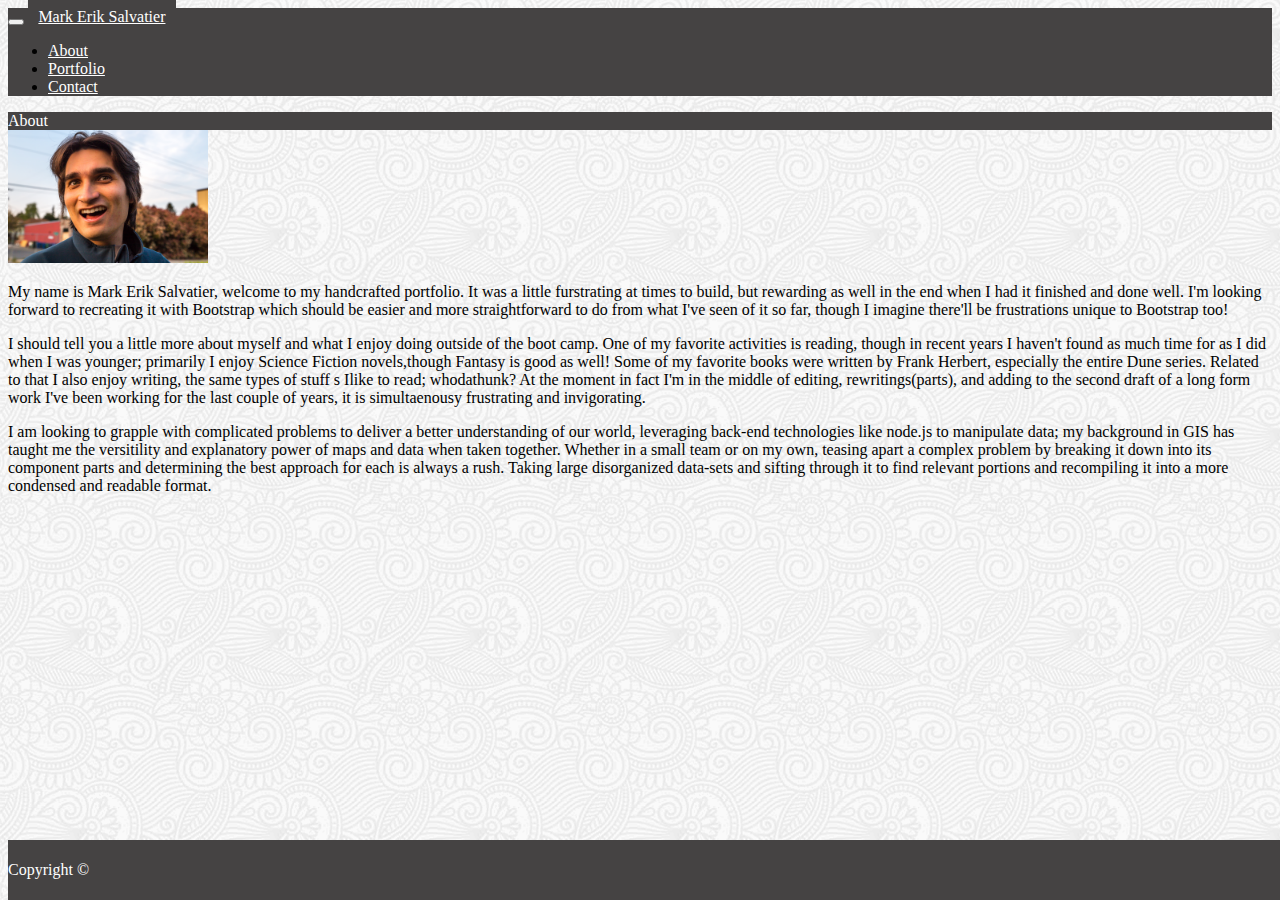
<file: index.html>
<!doctype html>
<html lang="en">
  <head>
    <title>Title</title>
    <!-- Required meta tags -->
    <meta charset="utf-8">
    <meta name="viewport" content="width=device-width, initial-scale=1, shrink-to-fit=no">

    <!-- Bootstrap CSS -->
    <link rel="stylesheet" href="https://stackpath.bootstrapcdn.com/bootstrap/4.1.2/css/bootstrap.min.css" integrity="sha384-Smlep5jCw/wG7hdkwQ/Z5nLIefveQRIY9nfy6xoR1uRYBtpZgI6339F5dgvm/e9B" crossorigin="anonymous">

    <!-- Custome CSS -->
    <link rel="stylesheet" type="text/css" href="assets/css/style.css">
  </head>
  <body>
    <div class="row no-gutters">
      <div class="col-md-1 bg-white"></div>
      <div class="col-md-10">
        <nav class="navbar navbar-expand-md navbar-light bg-white">
          <button class="navbar-toggler" type="button" data-toggle="collapse" data-target="#navbarNav" aria-controls="navbarNav" aria-expanded="false" aria-label="Toggle navigation">
            <span class="navbar-toggler-icon"></span>
          </button>
          <a class="navbar-brand border rounded" href="#">Mark Erik Salvatier</a>
          <div class="collapse navbar-collapse" id="navbarNav">
            <ul class="navbar nav mr-auto mt-2 mt-md-0 border rounded">
              <li class="nav-item">
                <a class="nav-link" href="index.html">About</a>
              </li>
              <li class="nav-item">
                <a class="nav-link" href="portfolio.html">Portfolio</a>
              </li>
              <li class="nav-item">
                <a class="nav-link" href="contact.html">Contact</a>
              </li>
            </ul>
          </div>
        </nav>
      </div>
      <div class="col-md-1 bg-white"></div>
    </div>
    
    <div class="container">
      <div class="row">
        <div class="col-md-12">
          <div class="card">
            <div class="card-header">
              About
            </div>
            <div class="card-body">
              <img src="assets/images/IMG_6405.jpg" class="float-left mr-3" alt="Picture of Mark Erik Salvatier" height="133" width="200">
              <p class="card-text">
                <p>My name is Mark Erik Salvatier, welcome to my handcrafted portfolio. It was a little furstrating at times to build, but rewarding as well in the end when I had it finished and done well. I'm looking forward to recreating it with Bootstrap which should be easier and more straightforward to do from what I've seen of it so far, though I imagine there'll be frustrations unique to Bootstrap too!</p>
                <p>I should tell you a little more about myself and what I enjoy doing outside of the boot camp. One of my favorite activities is reading, though in recent years I haven't found as much time for as I did when I was younger; primarily I enjoy Science Fiction novels,though Fantasy is good as well! Some of my favorite books were written by Frank Herbert, especially the entire Dune series. Related to that I also enjoy writing, the same types of stuff s Ilike to read; whodathunk? At the moment in fact I'm in the middle of editing, rewritings(parts), and adding to the second draft of a long form work I've been working for the last couple of years, it is simultaenousy frustrating and invigorating.</p>
                <p>I am looking to grapple with complicated problems to deliver a better understanding of our world, leveraging back-end technologies like node.js to manipulate data; my background in GIS has taught me the versitility and explanatory power of maps and data when taken together. Whether in a small team or on my own, teasing apart a complex problem by breaking it down into its component parts and determining the best approach for each is always a rush. Taking large disorganized data-sets and sifting through it to find relevant portions and recompiling it into a more condensed and readable format.</p></p>
            </div>
          </div>
        </div>
      </div>
    </div>
  
    <footer class="footer">
      <div class="d-flex justify-content-around">Copyright &copy;</div>
    </footer>
    <!-- Optional JavaScript -->
    <!-- jQuery first, then Popper.js, then Bootstrap JS -->
    <script src="https://code.jquery.com/jquery-3.3.1.slim.min.js" integrity="sha384-q8i/X+965DzO0rT7abK41JStQIAqVgRVzpbzo5smXKp4YfRvH+8abtTE1Pi6jizo"
      crossorigin="anonymous"></script>
    <script src="https://cdnjs.cloudflare.com/ajax/libs/popper.js/1.14.3/umd/popper.min.js" integrity="sha384-ZMP7rVo3mIykV+2+9J3UJ46jBk0WLaUAdn689aCwoqbBJiSnjAK/l8WvCWPIPm49"
      crossorigin="anonymous"></script>
    <script src="https://stackpath.bootstrapcdn.com/bootstrap/4.1.2/js/bootstrap.min.js" integrity="sha384-o+RDsa0aLu++PJvFqy8fFScvbHFLtbvScb8AjopnFD+iEQ7wo/CG0xlczd+2O/em"
      crossorigin="anonymous"></script>
  </body>
</html>
</file>
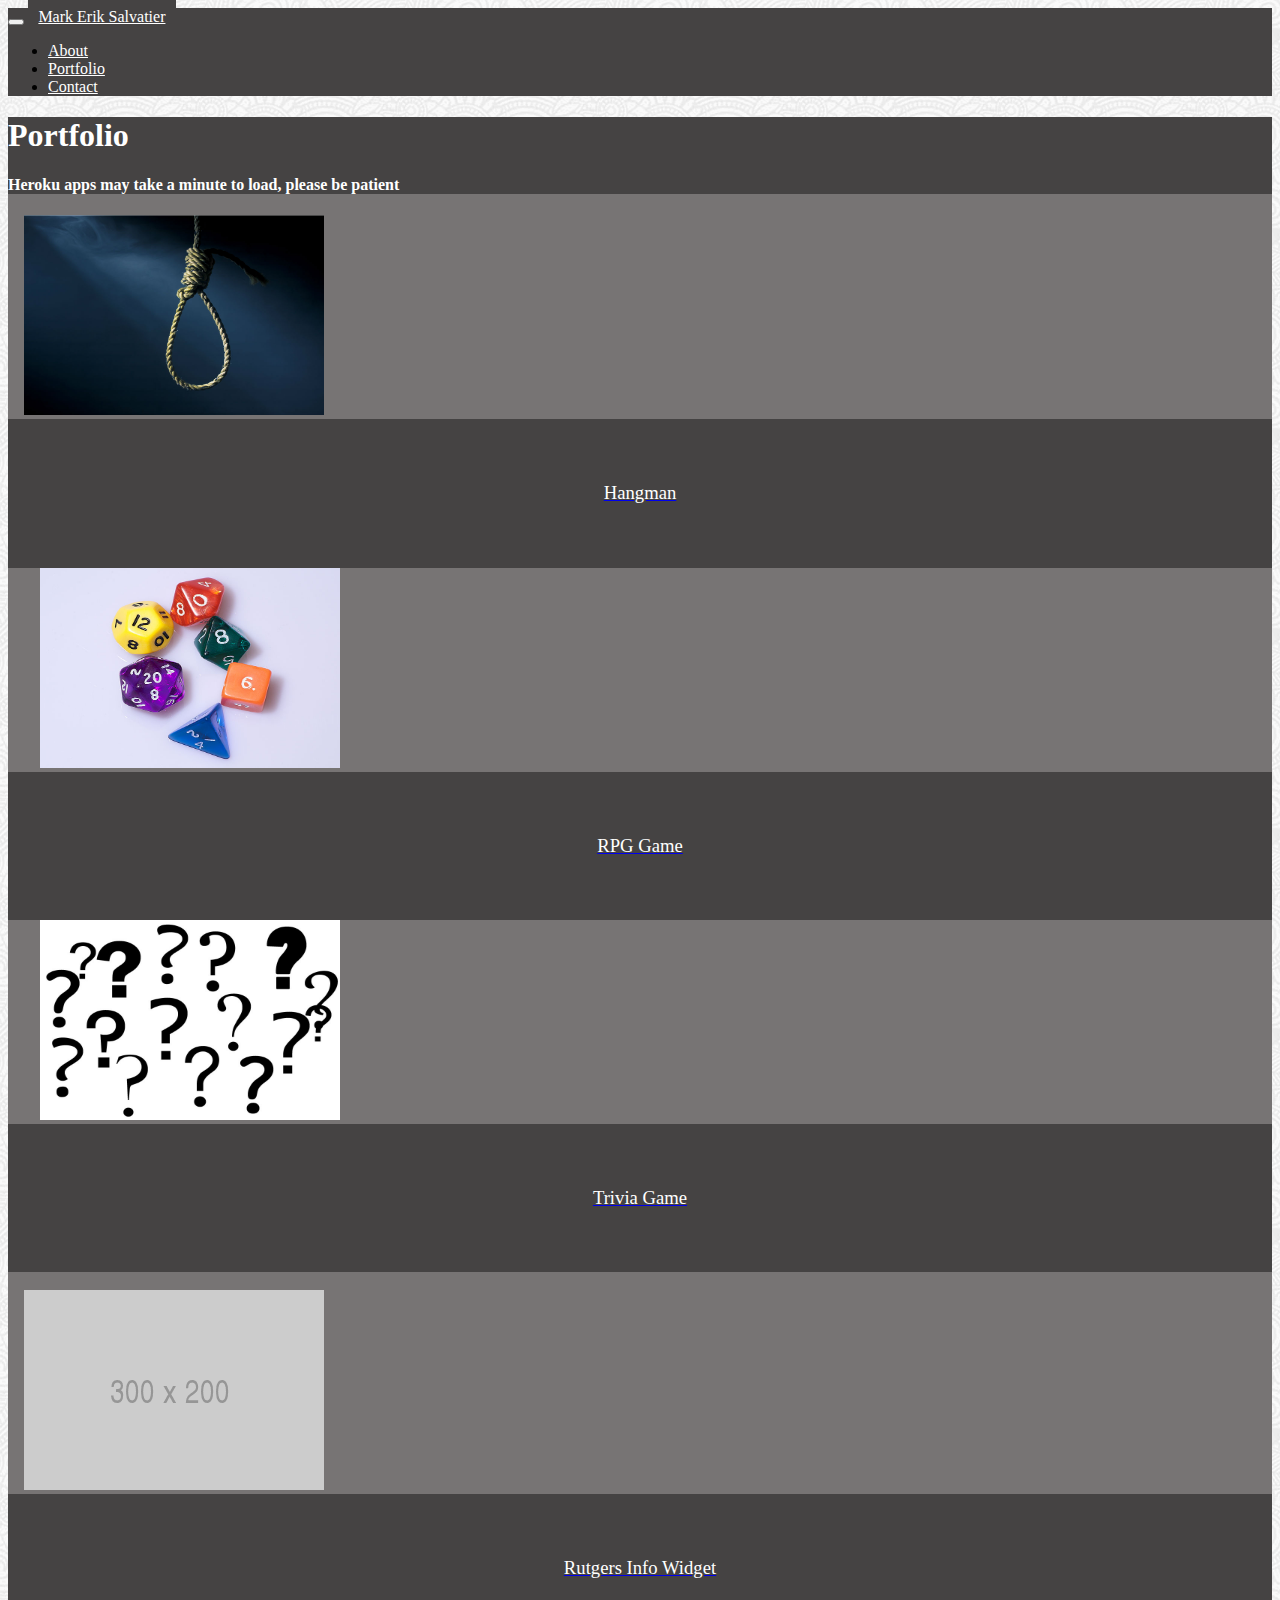
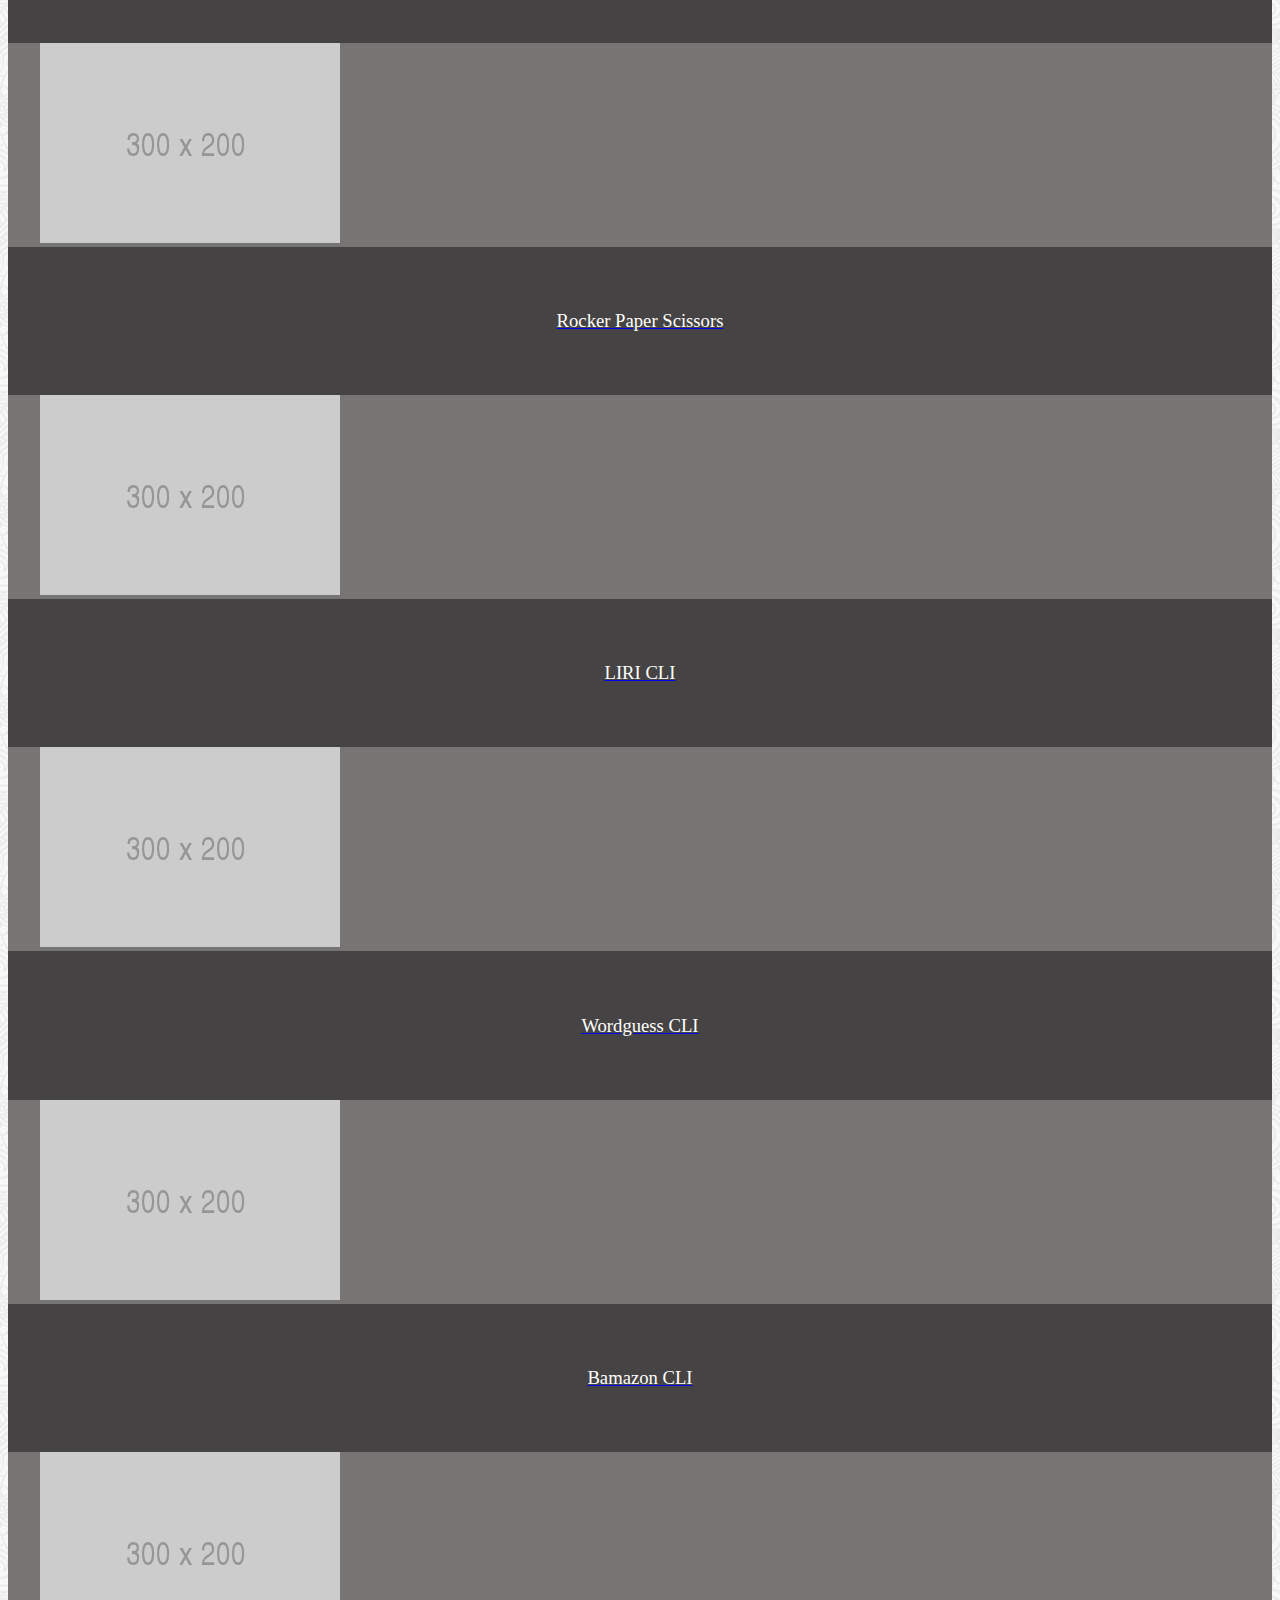
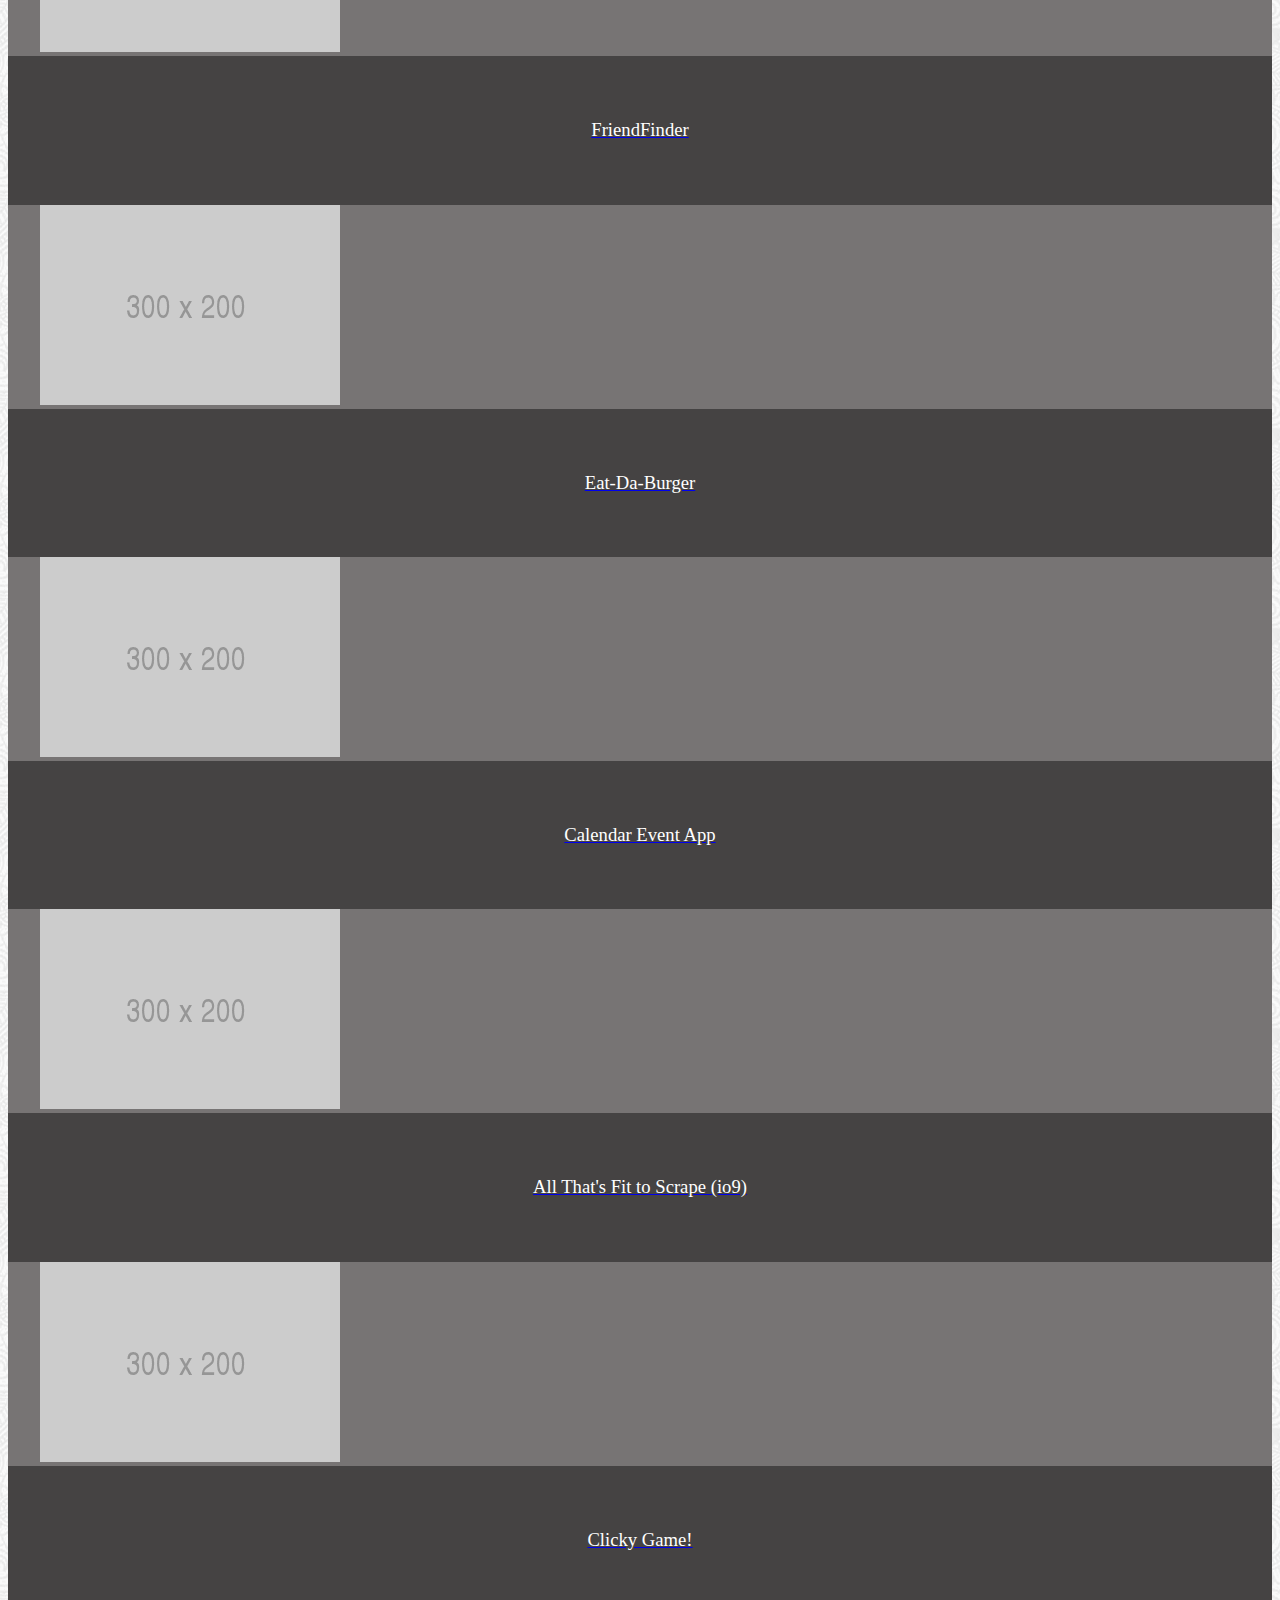
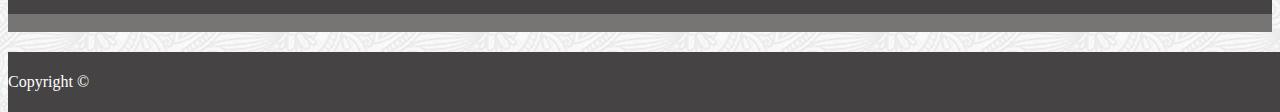
<file: portfolio.html>
<!doctype html>
<html lang="en">

  <head>
    <title>Title</title>
    <!-- Required meta tags -->
    <meta charset="utf-8">
    <meta name="viewport" content="width=device-width, initial-scale=1, shrink-to-fit=no">

    <!-- Bootstrap CSS -->
    <link rel="stylesheet" href="https://stackpath.bootstrapcdn.com/bootstrap/4.1.2/css/bootstrap.min.css" integrity="sha384-Smlep5jCw/wG7hdkwQ/Z5nLIefveQRIY9nfy6xoR1uRYBtpZgI6339F5dgvm/e9B"
      crossorigin="anonymous">
    <!-- Custome CSS -->
    <link rel="stylesheet" type="text/css" href="assets/css/style.css">
  </head>

  <body>
    <div class="row no-gutters">
      <div class="col-md-1 bg-white"></div>
      <div class="col-md-10">
        <nav class="navbar navbar-expand-md navbar-light bg-white">
          <button class="navbar-toggler" type="button" data-toggle="collapse" data-target="#navbarNav" aria-controls="navbarNav" aria-expanded="false"
            aria-label="Toggle navigation">
            <span class="navbar-toggler-icon"></span>
          </button>
          <a class="navbar-brand border rounded" href="#">Mark Erik Salvatier</a>
          <div class="collapse navbar-collapse" id="navbarNav">
            <ul class="navbar nav mr-auto mt-2 mt-md-0 border rounded">
              <li class="nav-item">
                <a class="nav-link" href="index.html">About</a>
              </li>
              <li class="nav-item">
                <a class="nav-link" href="portfolio.html">Portfolio</a>
              </li>
              <li class="nav-item">
                <a class="nav-link" href="contact.html">Contact</a>
              </li>
            </ul>
          </div>
        </nav>
      </div>
      <div class="col-md-1 bg-white"></div>
    </div>
    <div class="container">
      <div class="row">
        <div class="col-md-12">
          <div class="card" id="portfolioCard">
            <div class="card-header">
              <h1>Portfolio</h1>
              <h4>Heroku apps may take a minute to load, please be patient</h4>
            </div>
            <div class="card-body">
              <div class="row">
                <a class="img-container border rounded" href="https://esalvatier.github.io/Word-Guess-Game/">
                  <img src="assets/images/noose-edi.jpg" class="img-fluid" alt="Hangman" height="200" width="300">
                  <div class="label border rounded">Hangman</div>
                </a>
                <a class="img-container border rounded" href="https://esalvatier.github.io/unit-4-game/">
                  <img src="assets/images/800px-Dice.jpg" class="img-fluid" alt="RPG Game" height="200" width="300">
                  <div class="label border rounded">RPG Game</div>
                </a>
                <a class="img-container border rounded" href="https://esalvatier.github.io/TriviaGame/">
                  <img src="assets/images/1_Km98PgzRp9yRYfVZeSzwzQ.png" class="img-fluid" alt="Trivia Game" height="200" width="300">
                  <div class="label border rounded">Trivia Game</div>
                </a>
                <div class="w-100 d-none dg-md-block"></div>
                <a class="img-container border rounded" href="#">
                  <img src="assets/images/300x200.png" class="img-fluid" alt="Rutgers Info Widget">
                  <div class="label border rounded">Rutgers Info Widget</div>
                </a>
                <a class="img-container border rounded" href="#">
                  <img src="assets/images/300x200.png" class="img-fluid" alt="Rock Paper Scissors">
                  <div class="label border rounded">Rocker Paper Scissors</div>
                </a>
                <a class="img-container border rounded" href="https://github.com/esalvatier/liri-node-app">
                  <img src="assets/images/300x200.png" class="img-fluid" alt="LIRI CLI">
                  <div class="label border rounded">LIRI CLI</div>
                </a>
                <a class="img-container border rounded" href="https://github.com/esalvatier/wordguess_cli">
                  <img src="assets/images/300x200.png" class="img-fluid" alt="Wordguess CLI">
                  <div class="label border rounded">Wordguess CLI</div>
                </a>
                <a class="img-container border rounded" href="https://github.com/esalvatier/bamazon_cli">
                  <img src="assets/images/300x200.png" class="img-fluid" alt="Bamazon CLI">
                  <div class="label border rounded">Bamazon CLI</div>
                </a>
                <a class="img-container border rounded" href="https://uwafriendfinder.herokuapp.com/">
                  <img src="assets/images/300x200.png" class="img-fluid" alt="Friend Finder">
                  <div class="label border rounded">FriendFinder</div>
                </a>
                <a class="img-container border rounded" href="https://mes-uwaburger.herokuapp.com/">
                  <img src="assets/images/300x200.png" class="img-fluid" alt="Eat Da Burger">
                  <div class="label border rounded">Eat-Da-Burger</div>
                </a>
                <a class="img-container border rounded" href="https://mdt-pcalendar.herokuapp.com/">
                  <img src="assets/images/300x200.png" class="img-fluid" alt="Calendar Event App">
                  <div class="label border rounded">Calendar Event App</div>
                </a>
                <a class="img-container border rounded" href="https://mes-mongoose-scraper.herokuapp.com/">
                  <img src="assets/images/300x200.png" class="img-fluid" alt="Webscraping">
                  <div class="label border rounded">All That's Fit to Scrape (io9)</div>
                </a>
                <a class="img-container border rounded" href="https://esalvatier.github.io/clickyGame/">
                  <img src="assets/images/300x200.png" class="img-fluid" alt="Clicky Game">
                  <div class="label border rounded">Clicky Game!</div>
                </a>
              </div>
            </div>
          </div>
        </div>
      </div>
    </div>
  
    <footer class="footer">
        <div class="d-flex justify-content-around">Copyright &copy;</div>
      </footer>
  
    <!-- Optional JavaScript -->
    <!-- jQuery first, then Popper.js, then Bootstrap JS -->
    <script src="https://code.jquery.com/jquery-3.3.1.slim.min.js" integrity="sha384-q8i/X+965DzO0rT7abK41JStQIAqVgRVzpbzo5smXKp4YfRvH+8abtTE1Pi6jizo"
      crossorigin="anonymous"></script>
    <script src="https://cdnjs.cloudflare.com/ajax/libs/popper.js/1.14.3/umd/popper.min.js" integrity="sha384-ZMP7rVo3mIykV+2+9J3UJ46jBk0WLaUAdn689aCwoqbBJiSnjAK/l8WvCWPIPm49"
      crossorigin="anonymous"></script>
    <script src="https://stackpath.bootstrapcdn.com/bootstrap/4.1.2/js/bootstrap.min.js" integrity="sha384-o+RDsa0aLu++PJvFqy8fFScvbHFLtbvScb8AjopnFD+iEQ7wo/CG0xlczd+2O/em"
      crossorigin="anonymous"></script>
  </body>
  
</html>
</file>
<file: assets/css/style.css>
html {
  position: relative;
  min-height: 100%;
}

body {
  font: Arial, Helvetica, sans-serif;
  background-image: url("../images/full-bloom/full-bloom.png");
  margin-bottom: 60px;
}

nav {
  background-color: transparent;
}

a.navbar-brand {
  background-color: #454343;
  padding: .65em;
}

.navbar-light .navbar-brand {
  color: #ffffff;
}

.navbar {
  background-color: #454343;
}

.nav-item a.nav-link {
  color: #ffffff;
}

.container {
  margin-top: 1em;
  margin-bottom: 5em;
}

.card-header {
  background-color: #454343;
  color: #ffffff;
}

#portfolioCard {
  background-color: #777474;
}

.img-container {
  margin: 1em;
}

.img-container .label {
  background-color: #454343;
  text-align: center;
  color: #ffffff;
  padding: 5% 0% 5% 0%;
  width: 100%;
  font-size: 14pt;
}

footer {
  background-color: #454343;
  color: #ffffff;
  position: absolute;
  bottom: 0;
  width: 100%;
  height: 60px;
  line-height: 60px;
}
</file>
